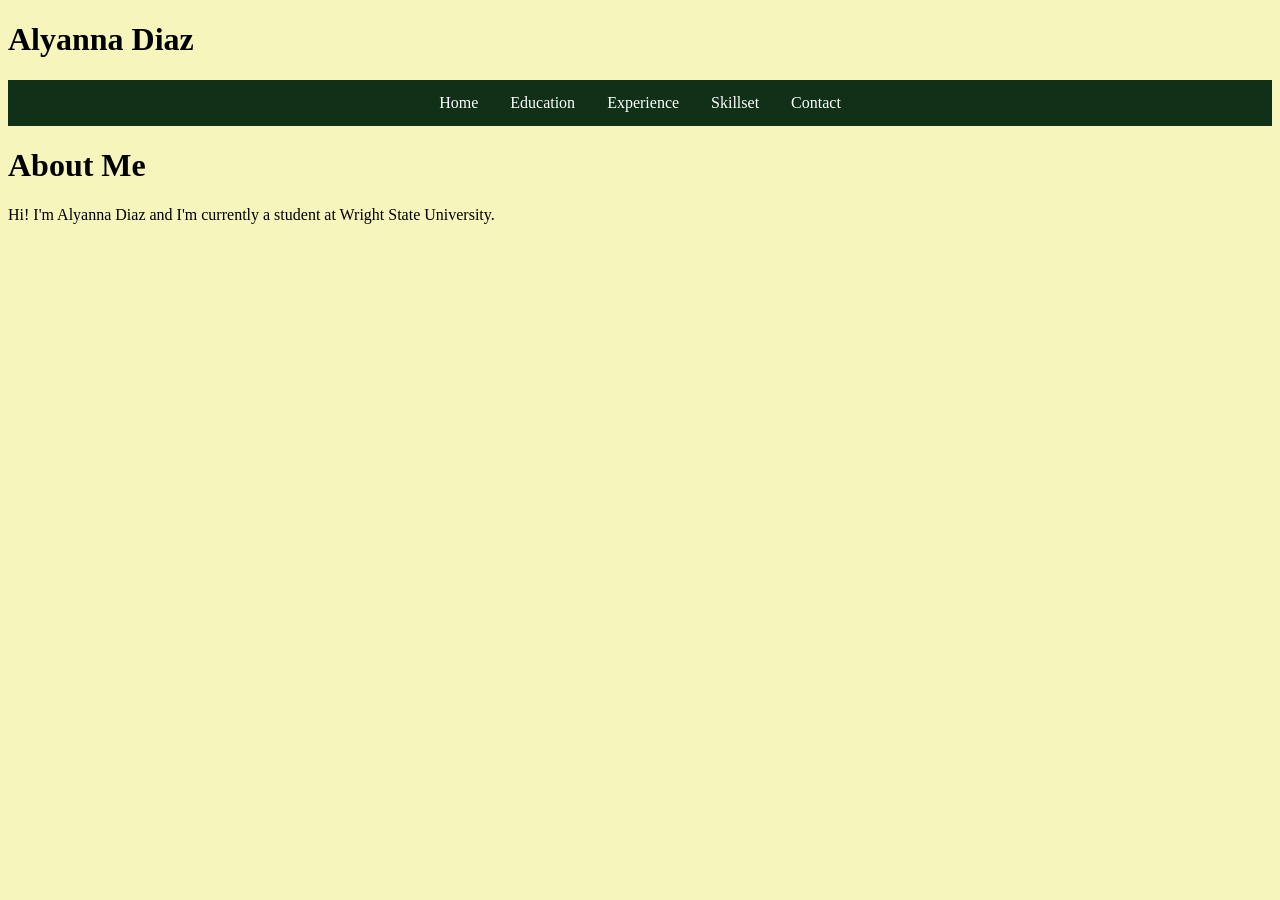
<file: website/index.html>
<!DOCTYPE html>
<html lang="eng">
  <head>
    <title>Home</title>
    <link href="style.css" rel="stylesheet">
  </head>
  
  <body>
    <header>
      <h1 class="heading"><a href="./index.html">Alyanna Diaz</a></h1>
      
      <nav class="navigation">
        <ul>
          <li><a href="./index.html">Home</a></li>
          <li><a href="./education.html">Education</a></li>
          <li><a href="./experience.html">Experience</a></li>
          <li><a href="./skills.html">Skillset</a></li>
          <li><a href="./contact.html">Contact</a></li>
        </ul>
      </nav>
    </header>
    
    <main>
      <h1>About Me</h1>
      
      <div>
        <!-- Think about what I'd actually want recruiters to know about me -->
        <p>Hi! I'm Alyanna Diaz and I'm currently a student at Wright State University.</p>
      </div>
    </main>
  </body>
  
  <footer>
    
  </footer>
</html>
</file>
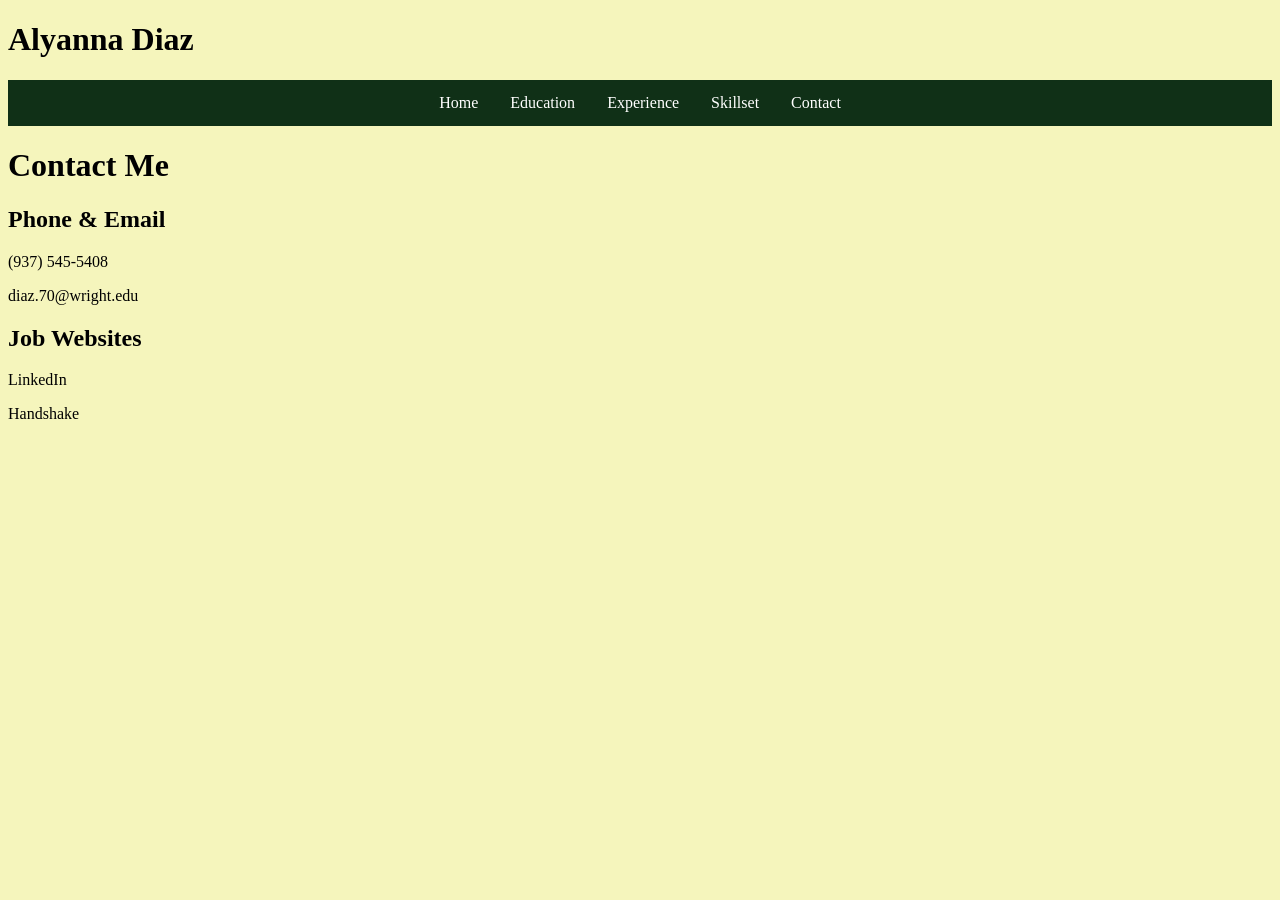
<file: website/contact.html>
<!DOCTYPE html>
<html lang="eng">
  <head>
    <title>Contact</title>
    <link href="style.css" rel="stylesheet">
  </head>
  
  <body>
    <header>
      <h1 class="heading"><a href="./index.html">Alyanna Diaz</a></h1>
      
      <nav class="navigation">
        <ul>
          <li><a href="./index.html">Home</a></li>
          <li><a href="./education.html">Education</a></li>
          <li><a href="./experience.html">Experience</a></li>
          <li><a href="./skills.html">Skillset</a></li>
          <li><a href="./contact.html">Contact</a></li>
        </ul>
      </nav>
    </header>
    
    <main>
      <h1>Contact Me</h1>
      
      <div>
        <!-- Figure out how to make this look nicer -->
        <h2>Phone & Email</h2>
        <p>(937) 545-5408</p>
        <p>diaz.70@wright.edu</p>
      </div>
      
      <div>
        <!-- Note to self: start using my accounts -->
        <!-- Also figure out how to make this look nicer -->
        <h2>Job Websites</h2> 
        <p>LinkedIn</p>
        <p>Handshake</p>
      </div>
    </main>
  </body>
  
  <footer>
    
  </footer>
</html>
</file>
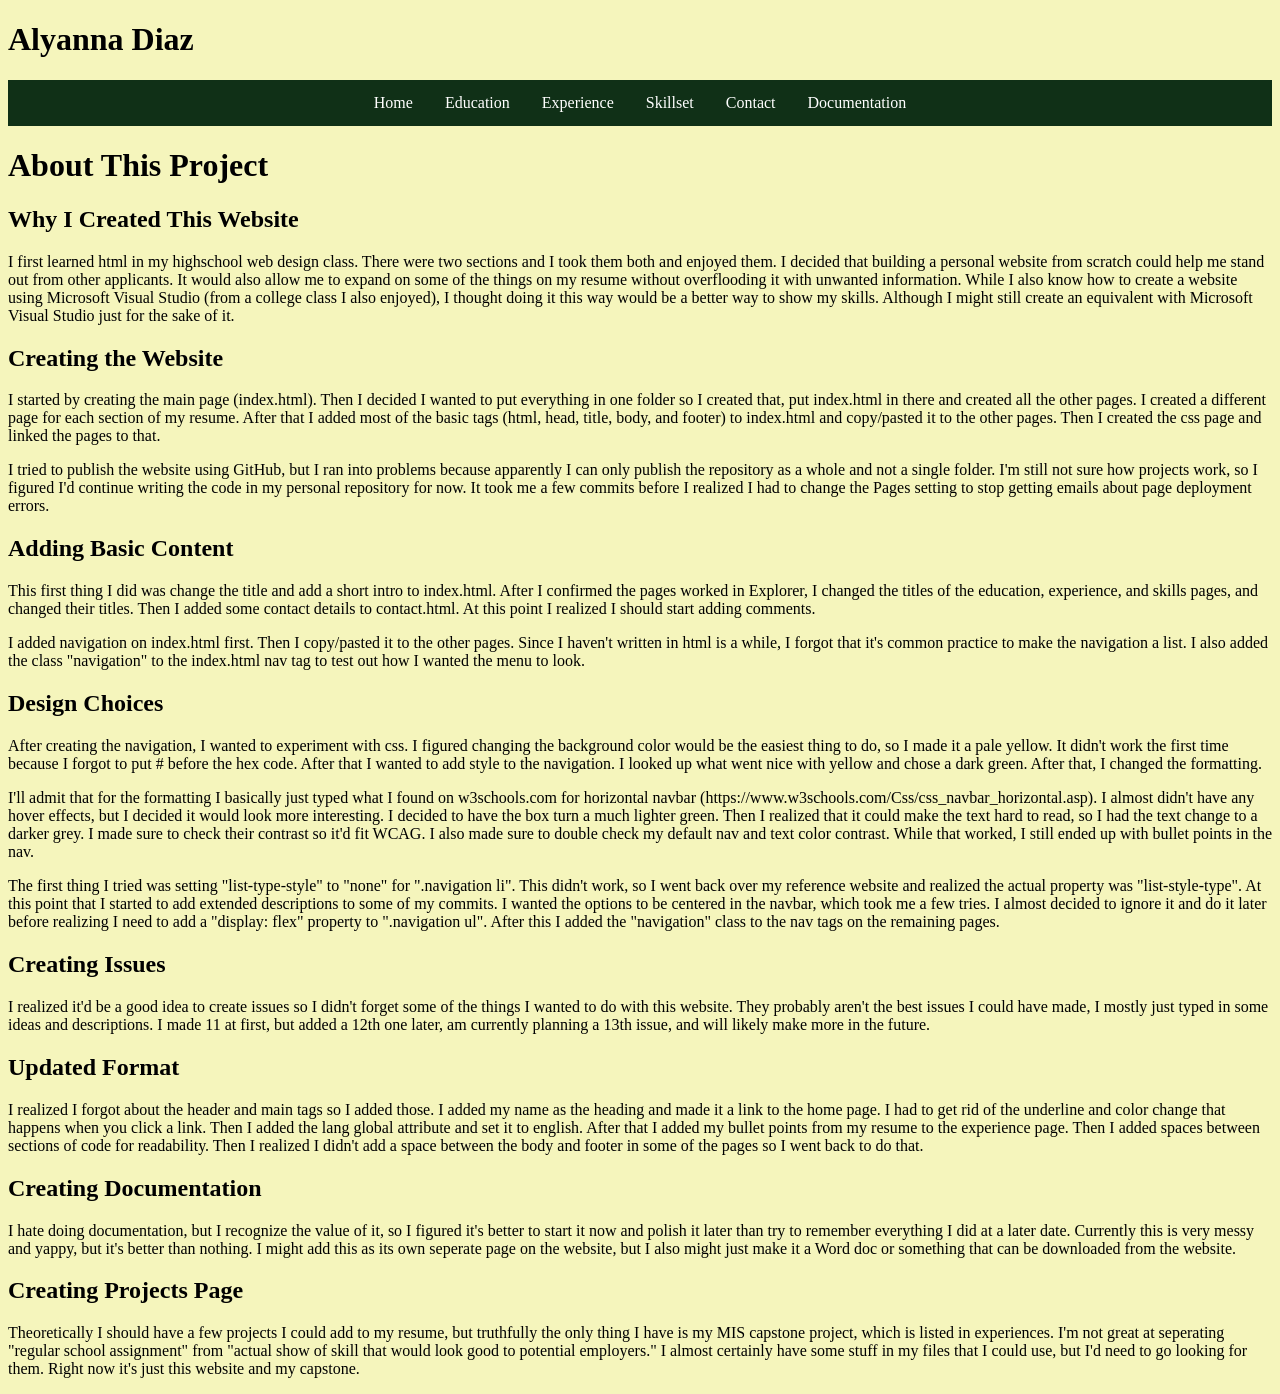
<file: website/documentation.html>
<!-- Might delete or convert to different file type later -->
<!DOCTYPE html>
<html lang="eng">
  <head>
    <title>Documentation</title>
    <link href="style.css" rel="stylesheet">
  </head>
  
  <body>
    <header>
      <h1 class="heading"><a href="./index.html">Alyanna Diaz</a></h1>

      <!-- If keeping, change other pages to have this menu -->
      <nav class="navigation">
        <ul>
          <li><a href="./index.html">Home</a></li>
          <li><a href="./education.html">Education</a></li>
          <li><a href="./experience.html">Experience</a></li>
          <li><a href="./skills.html">Skillset</a></li>
          <li><a href="./contact.html">Contact</a></li>
          <!-- There might be a better name for this -->
          <li><a href="./documentation.html">Documentation</a></li>
        </ul>
      </nav>
    </header>
    
    <main>
      <h1>About This Project</h1>
      <!-- Currently incohesive babbling. Will need to fix later no matter what I do with this file. -->
      <!-- Will definitely need to reorganize these sections -->
      <!-- Remember to standardize the terminology -->
      <!-- I'm considering making this more like a log book -->

      <!-- Some of this might be better suited for the About Me section in the home page -->
      <div>
        <h2>Why I Created This Website</h2>

        <p>
          I first learned html in my highschool web design class. There were two sections and I took them both and enjoyed them. I decided 
          that building a personal website from scratch could help me stand out from other applicants. It would also allow me to expand on 
          some of the things on my resume without overflooding it with unwanted information. While I also know how to create a website using 
          Microsoft Visual Studio (from a college class I also enjoyed), I thought doing it this way would be a better way to show my skills. 
          Although I might still create an equivalent with Microsoft Visual Studio just for the sake of it.
        </p>
      </div>
      
      <div>
        <h2>Creating the Website</h2>
        
        <p>
          I started by creating the main page (index.html). Then I decided I wanted to put everything in one folder so I created that, 
          put index.html in there and created all the other pages. I created a different page for each section of my resume. After that I 
          added most of the basic tags (html, head, title, body, and footer) to index.html and copy/pasted it to the other pages. Then I 
          created the css page and linked the pages to that.
        </p>
        
        <p> 
          I tried to publish the website using GitHub, but I ran into problems because 
          apparently I can only publish the repository as a whole and not a single folder. I'm still not sure how projects work, so I figured 
          I'd continue writing the code in my personal repository for now. It took me a few commits before I realized I had to change the Pages
          setting to stop getting emails about page deployment errors.
        </p>
      </div>

      <div>
        <h2>Adding Basic Content</h2>

        <p>
          This first thing I did was change the title and add a short intro to index.html. After I confirmed the pages worked in Explorer, I changed 
          the titles of the education, experience, and skills pages, and changed their titles. Then I added some contact details to contact.html. At 
          this point I realized I should start adding comments.
        </p>

        <p>
          I added navigation on index.html first. Then I copy/pasted it to the other pages. Since I haven't written in html is a while, I forgot that 
          it's common practice to make the navigation a list. I also added the class "navigation" to the index.html nav tag to test out how I wanted 
          the menu to look.
        </p>
      </div>

      <div>
        <!-- Might be too general a name -->
        <h2>Design Choices</h2>

        <p>
          After creating the navigation, I wanted to experiment with css. I figured changing the background color would be the easiest thing to do, so 
          I made it a pale yellow. It didn't work the first time because I forgot to put # before the hex code. After that I wanted to add style to the 
          navigation. I looked up what went nice with yellow and chose a dark green. After that, I changed the formatting.
        </p>

        <!-- Figure out how I'm going to cite stuff -->
        <p>
          I'll admit that for the formatting I basically just typed what I found on w3schools.com for horizontal navbar (https://www.w3schools.com/Css/css_navbar_horizontal.asp). 
          I almost didn't have any hover effects, but I decided it would look more interesting. I decided to have the box turn a much lighter green. Then 
          I realized that it could make the text hard to read, so I had the text change to a darker grey. I made sure to check their contrast so it'd fit 
          WCAG. I also made sure to double check my default nav and text color contrast. While that worked, I still ended up with bullet points in the nav.
        </p>

        <!-- Is the period on the inside or outside of the quotations in these cases -->
        <p>
          The first thing I tried was setting "list-type-style" to "none" for ".navigation li". This didn't work, so I went back over my reference website 
          and realized the actual property was "list-style-type". At this point that I started to add extended descriptions to some of my commits. I wanted 
          the options to be centered in the navbar, which took me a few tries. I almost decided to ignore it and do it later before realizing I need to add 
          a "display: flex" property to ".navigation ul". After this I added the "navigation" class to the nav tags on the remaining pages.
        </p>
      </div>

      <div>
        <h2>Creating Issues</h2>

        <p>
          I realized it'd be a good idea to create issues so I didn't forget some of the things I wanted to do with this website. They probably aren't the best 
          issues I could have made, I mostly just typed in some ideas and descriptions. I made 11 at first, but added a 12th one later, am currently planning 
          a 13th issue, and will likely make more in the future.
        </p>
      </div>

      <!-- Very little effort was put into these next few sections -->
      <div>
        <h2>Updated Format</h2>

        <p>
          I realized I forgot about the header and main tags so I added those. I added my name as the heading and made it a link to the home page. I had to get rid 
          of the underline and color change that happens when you click a link. Then I added the lang global attribute and set it to english. After that I added my 
          bullet points from my resume to the experience page. Then I added spaces between sections of code for readability. Then I realized I didn't add a space 
          between the body and footer in some of the pages so I went back to do that.
        </p>
      </div>

      <div>
        <h2>Creating Documentation</h2>

        <p>
          I hate doing documentation, but I recognize the value of it, so I figured it's better to start it now and polish it later than try to remember everything I 
          did at a later date. Currently this is very messy and yappy, but it's better than nothing. I might add this as its own seperate page on the website, but I 
          also might just make it a Word doc or something that can be downloaded from the website.
        </p>
      </div>

      <div>
        <h2>Creating Projects Page</h2>
        <!-- This is just ranting honestly, will definitely need to change later -->

        <p>
          Theoretically I should have a few projects I could add to my resume, but truthfully the only thing I have is my MIS capstone project, which is listed in 
          experiences. I'm not great at seperating "regular school assignment" from "actual show of skill that would look good to potential employers." I almost 
          certainly have some stuff in my files that I could use, but I'd need to go looking for them. Right now it's just this website and my capstone.
        </p>
      </div>
    </main>
  </body>
  
  <footer>
    
  </footer>
</html>
</file>
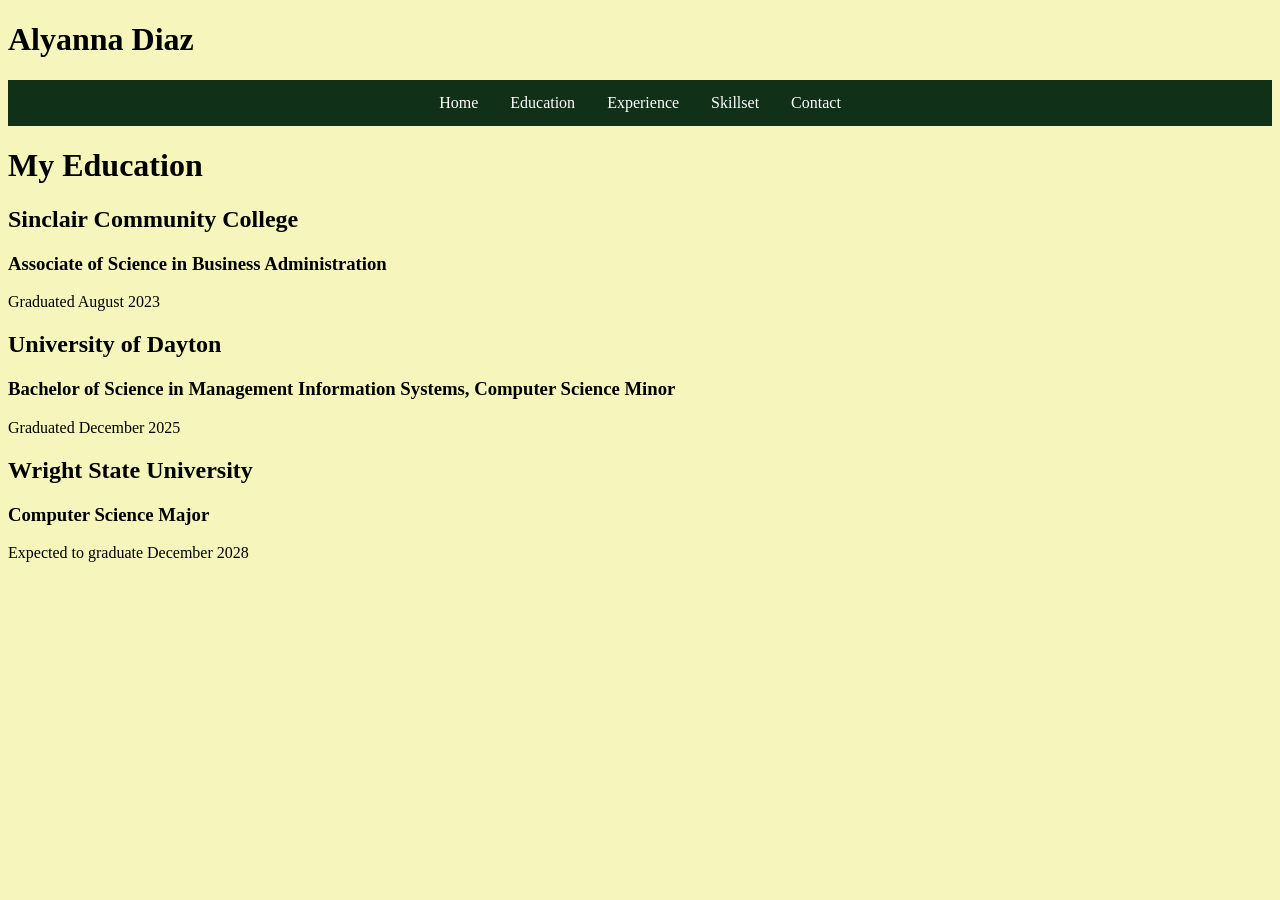
<file: website/education.html>
<!DOCTYPE html>
<html lang="eng">
  <head>
    <title>Education</title>
    <link href="style.css" rel="stylesheet">
  </head>
  
  <body>
    <header>
      <h1 class="heading"><a href="./index.html">Alyanna Diaz</a></h1>
      
      <nav class="navigation">
        <ul>
          <li><a href="./index.html">Home</a></li>
          <li><a href="./education.html">Education</a></li>
          <li><a href="./experience.html">Experience</a></li>
          <li><a href="./skills.html">Skillset</a></li>
          <li><a href="./contact.html">Contact</a></li>
        </ul>
      </nav>
    </header>
    
    <main>
      <h1>My Education</h1>
      
      <div>
        <h2>Sinclair Community College</h2>
        <h3>Associate of Science in Business Administration </h3>
        <p>Graduated August 2023</p>
      </div>
      
      <div>
        <h2>University of Dayton</h2>
        <h3>Bachelor of Science in Management Information Systems, Computer Science Minor </h3>
        <p>Graduated December 2025</p>
      </div>
      
      <div>
        <h2>Wright State University</h2>
        <h3>Computer Science Major</h3>
        <p>Expected to graduate December 2028</p>
      </div>
    </main>
  </body>
  
  <footer>
    
  </footer>
</html>
</file>
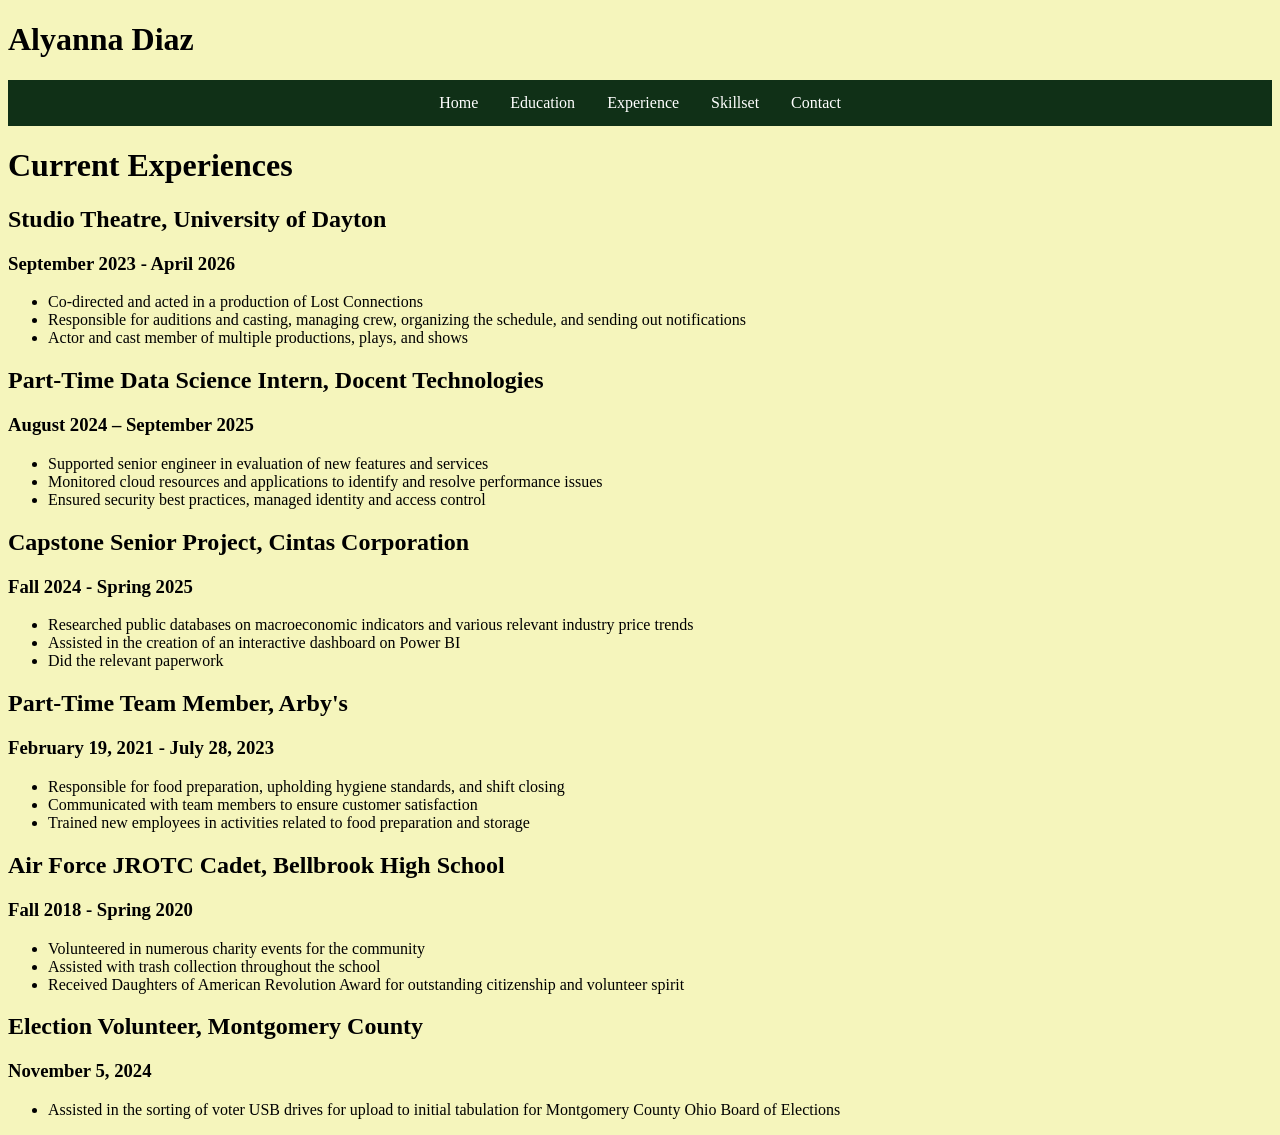
<file: website/experience.html>
<!DOCTYPE html>
<html lang="eng">
  <head>
    <title>Experiences</title>
    <link href="style.css" rel="stylesheet">
  </head>
  
  <body>
    <header>
      <h1 class="heading"><a href="./index.html">Alyanna Diaz</a></h1>
      
      <nav class="navigation">
        <ul>
          <li><a href="./index.html">Home</a></li>
          <li><a href="./education.html">Education</a></li>
          <li><a href="./experience.html">Experience</a></li>
          <li><a href="./skills.html">Skillset</a></li>
          <li><a href="./contact.html">Contact</a></li>
        </ul>
      </nav>
    </header>
    
    <main>
      <!-- General Note: Expand these into proper paragraphs -->
      <h1>Current Experiences</h1>
      
      <div>
        <h2>Studio Theatre, University of Dayton</h2>
        <h3>September 2023 - April 2026</h3>
        <ul>
          <li>Co-directed and acted in a production of Lost Connections</li>
          <li>Responsible for auditions and casting, managing crew, organizing the schedule, and sending out notifications</li>
          <li>Actor and cast member of multiple productions, plays, and shows</li>
        </ul>
      </div>
      
      <div>
        <h2>Part-Time Data Science Intern, Docent Technologies</h2>
        <h3>August 2024 – September 2025</h3>
        <ul>
          <li>Supported senior engineer in evaluation of new features and services</li>
          <li>Monitored cloud resources and applications to identify and resolve performance issues</li>
          <li>Ensured security best practices, managed identity and access control</li>
        </ul>
      </div>
      
      <div>
        <!-- Figure out a better way to word this that matches the format -->
        <h2>Capstone Senior Project, Cintas Corporation</h2>
        <h3>Fall 2024 - Spring 2025</h3>
        <ul>
          <!-- Need to workshop this -->
          <li>Researched public databases on macroeconomic indicators and various relevant industry price trends</li>
          <li>Assisted in the creation of an interactive dashboard on Power BI</li>
          <li>Did the relevant paperwork</li>
        </ul>
      </div>
      
      <div>
        <h2>Part-Time Team Member, Arby's</h2>
        <h3>February 19, 2021 - July 28, 2023</h3>
        <ul>
          <li>Responsible for food preparation, upholding hygiene standards, and shift closing</li>
          <li>Communicated with team members to ensure customer satisfaction</li>
          <li>Trained new employees in activities related to food preparation and storage</li>
        </ul>
      </div>
      
      <div>
        <!-- Is this even relevant anymore -->
        <h2>Air Force JROTC Cadet, Bellbrook High School</h2>
        <h3>Fall 2018 - Spring 2020</h3>
        <ul>
          <li>Volunteered in numerous charity events for the community</li>
          <li>Assisted with trash collection throughout the school</li>
          <li>Received Daughters of American Revolution Award for outstanding citizenship and volunteer spirit</li>
        </ul>
      </div>
      
      <div>
        <!-- Look up where exactly I did this -->
        <h2>Election Volunteer, Montgomery County</h2>
        <h3>November 5, 2024</h3>
        <ul>
          <li>Assisted in the sorting of voter USB drives for upload to initial tabulation for Montgomery County Ohio Board of Elections</li>
        </ul>
      </div>
    </main>
  </body>
  
  <footer>
    
  </footer>
</html>
</file>
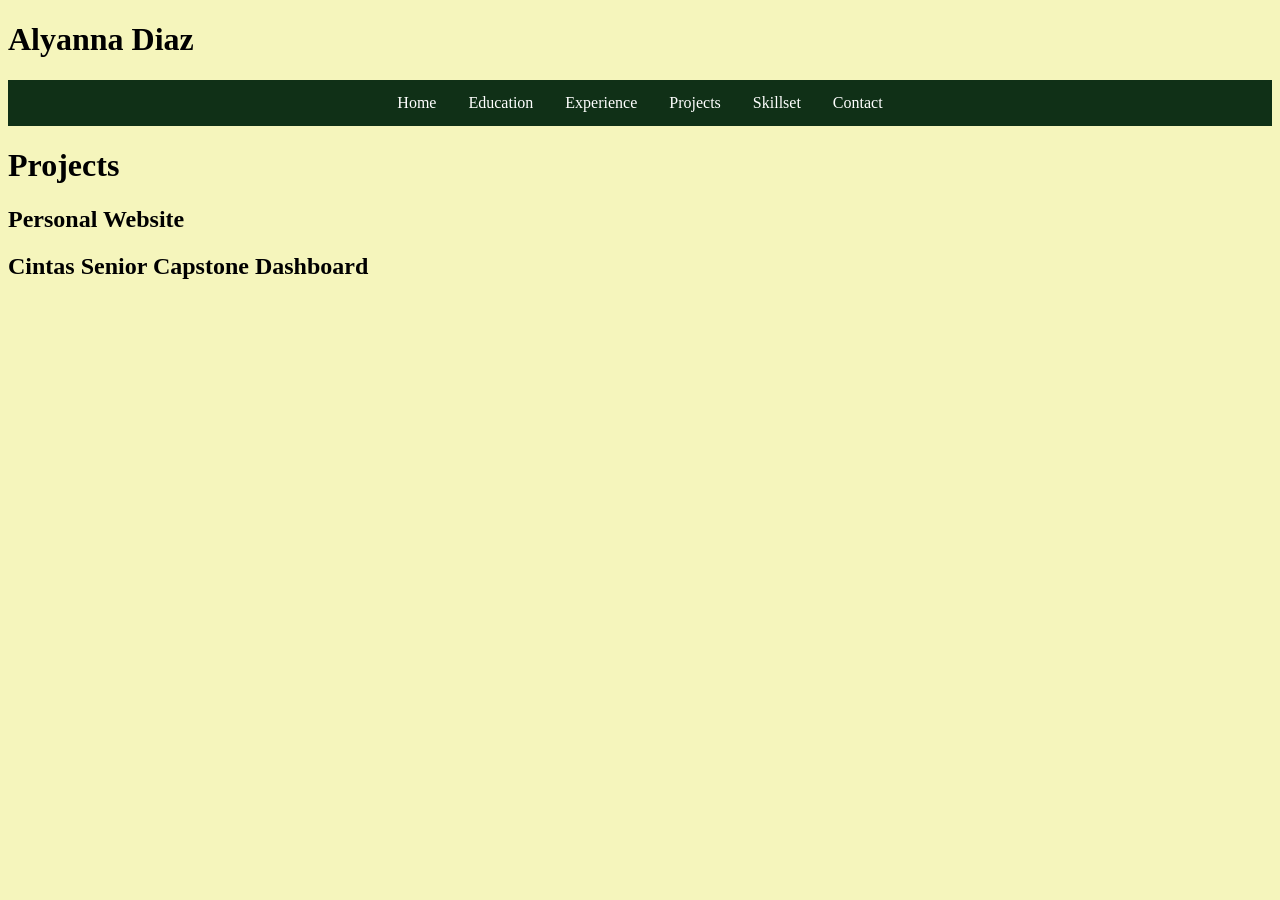
<file: website/projects.html>
<!-- Potential page just for projects -->
<!-- Could possibly be a subsection of Experience page -->
<!DOCTYPE html>
<html lang="eng">
  <head>
    <title>Projects</title>
    <link href="style.css" rel="stylesheet">
  </head>
  
  <body>
    <header>
      <h1 class="heading"><a href="./index.html">Alyanna Diaz</a></h1>
      
      <nav class="navigation">
        <ul>
          <li><a href="./index.html">Home</a></li>
          <li><a href="./education.html">Education</a></li>
          <li><a href="./experience.html">Experience</a></li>
          <!-- If I end up keeping this, add to nav on other pages -->
          <li><a href="./projects.html">Projects</a></li>
          <li><a href="./skills.html">Skillset</a></li>
          <li><a href="./contact.html">Contact</a></li>
        </ul>
      </nav>
    </header>
    
    <main>
      <h1>Projects</h1>
      <!-- Note to Self: Look through old files for previous projects -->
      
      <div>
        <h2>Personal Website</h2>
      </div>

      <div>
        <h2>Cintas Senior Capstone Dashboard</h2>
      </div>
    </main>
  </body>
  
  <footer>
    
  </footer>
</html>
</file>
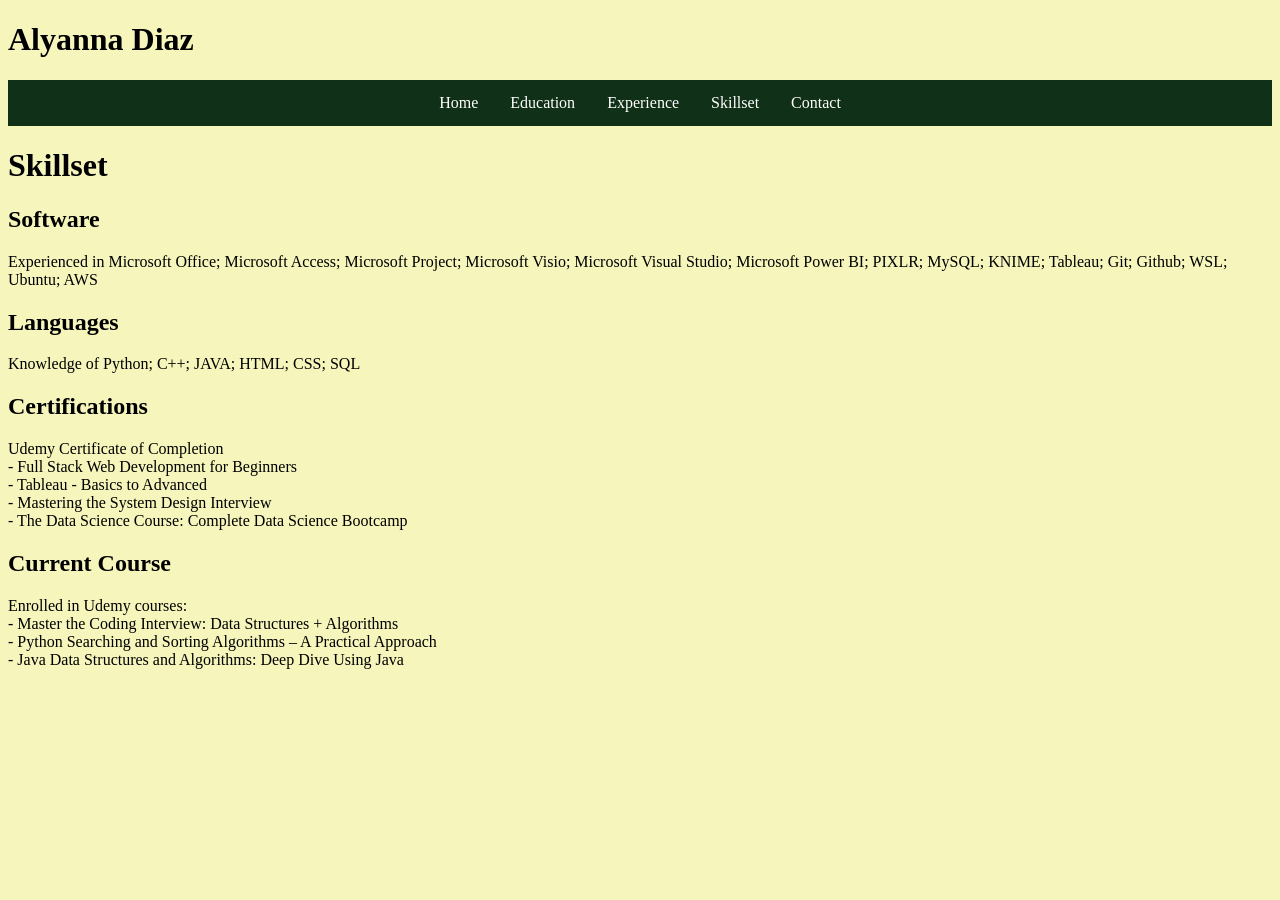
<file: website/skills.html>
<!DOCTYPE html>
<html lang="eng">
  <head>
    <title>Skillset</title>
    <link href="style.css" rel="stylesheet">
  </head>
  
  <body>
    <header>
      <h1 class="heading"><a href="./index.html">Alyanna Diaz</a></h1>
      
      <nav class="navigation">
        <ul>
          <li><a href="./index.html">Home</a></li>
          <li><a href="./education.html">Education</a></li>
          <li><a href="./experience.html">Experience</a></li>
          <li><a href="./skills.html">Skillset</a></li>
          <li><a href="./contact.html">Contact</a></li>
        </ul>
      </nav>
    </header>
    
    <main>
      <h1>Skillset</h1>
      
      <!-- Literally just copy/pasted what was on my resume for now -->
      <div>
        <!-- Need to figure out what categories these go in -->
        <h2>Software</h2>
        <p>Experienced in Microsoft Office; Microsoft Access; Microsoft Project; Microsoft Visio; Microsoft Visual Studio; 
          Microsoft Power BI; PIXLR; MySQL; KNIME; Tableau; Git; Github; WSL; Ubuntu; AWS</p>
      </div>
      
      <div>
        <!-- Ditto -->
        <h2>Languages</h2>
        <p>Knowledge of Python; C++; JAVA; HTML; CSS; SQL</p>
      </div>
      
      <div>
        <h2>Certifications</h2>
        <p>Udemy Certificate of Completion 
          <!-- Will need to properly list these later -->
          <br>- Full Stack Web Development for Beginners
          <br>- Tableau - Basics to Advanced 
          <br>- Mastering the System Design Interview
          <br>- The Data Science Course: Complete Data Science Bootcamp
        </p>
      </div>
      
      <div>
        <!-- Might want to rename this -->
        <h2>Current Course</h2>
        <p> Enrolled in Udemy courses:
          <!-- Will also need to properly list these later -->
          <br>- Master the Coding Interview: Data Structures + Algorithms
          <br>- Python Searching and Sorting Algorithms – A Practical Approach
          <br>- Java Data Structures and Algorithms: Deep Dive Using Java
        </p>
      </div>
    </main>
  </body>
  
  <footer>
    
  </footer>
</html>
</file>
<file: website/style.css>
body {
  background-color: #F5F5BC;
}

.navigation ul {
  list-style-type: none;
  margin: 0;
  padding: 0;
  overflow: hidden;
  background-color: #103017;
  display: flex;
  justify-content: center;
}

.navigation li {
  float: left;
}

.navigation a {
  display: block;
  color: white;
  text-align: center;
  padding: 14px 16px;
  text-decoration: none;
}

.navigation a:hover {
  background-color: #58D674;
  color: #212121;
}

.heading a {
  text-decoration: none;
  color: inherit;
}
</file>
